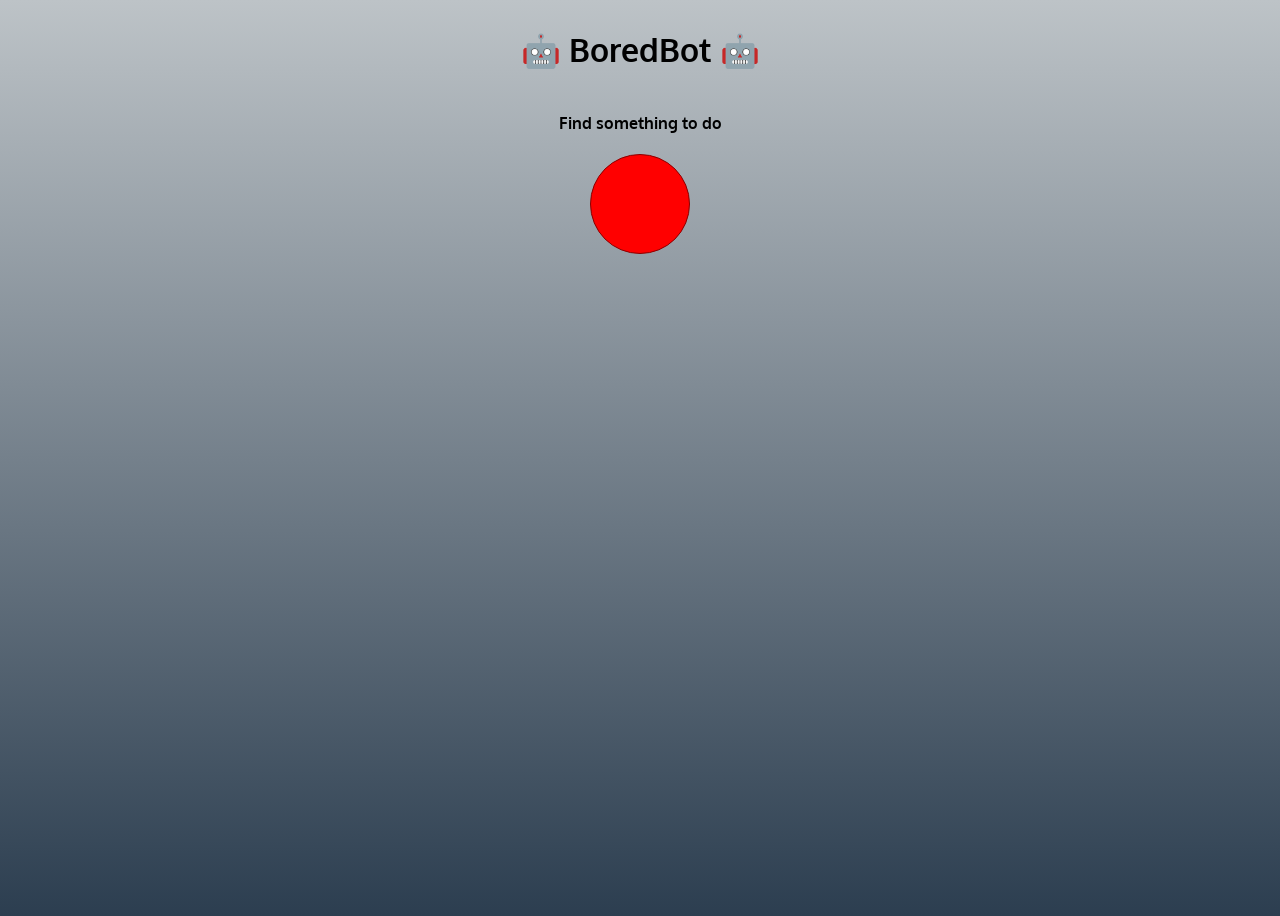
<file: BoredBot/index.html>
<!DOCTYPE html>
<html>
    <head>
        <link rel="preconnect" href="https://fonts.gstatic.com">
        <link href="https://fonts.googleapis.com/css2?family=Oxygen:wght@300&display=swap" rel="stylesheet">
        <link rel="stylesheet" href="index.css">
    </head>
    <body>
        <h1 id="title">🤖 BoredBot 🤖</h1>
        <h4 id="activity">Find something to do</h4>
        <button id="get-activity"></button>
        <script src="index.js"></script>
    </body>
</html>
</file>
<file: BoredBot/index.css>
body {
  /* uigradients.com */
  background: #bdc3c7; /* fallback for old browsers */
  background: -webkit-linear-gradient(
    to top,
    #2c3e50,
    #bdc3c7
  ); /* Chrome 10-25, Safari 5.1-6 */
  background: linear-gradient(
    to top,
    #2c3e50,
    #bdc3c7
  ); /* W3C, IE 10+/ Edge, Firefox 16+, Chrome 26+, Opera 12+, Safari 7+ */
  background-repeat: no-repeat;
  height: 100vh;
  display: flex;
  flex-direction: column;
  align-items: center;
  font-family: Oxygen, sans-serif;
}

button {
  height: 100px;
  width: 100px;
  border-radius: 50%;
  background-color: red;
  border: 1px solid darkred;
  cursor: pointer;
}

.fun {
  /* CSS generated from https://uigradients.com */
  background: #fc4a1a; /* fallback for old browsers */
  background: -webkit-linear-gradient(
    to left,
    #f7b733,
    #fc4a1a
  ); /* Chrome 10-25, Safari 5.1-6 */
  background: linear-gradient(
    to left,
    #f7b733,
    #fc4a1a
  ); /* W3C, IE 10+/ Edge, Firefox 16+, Chrome 26+, Opera 12+, Safari 7+ */
}
</file>
